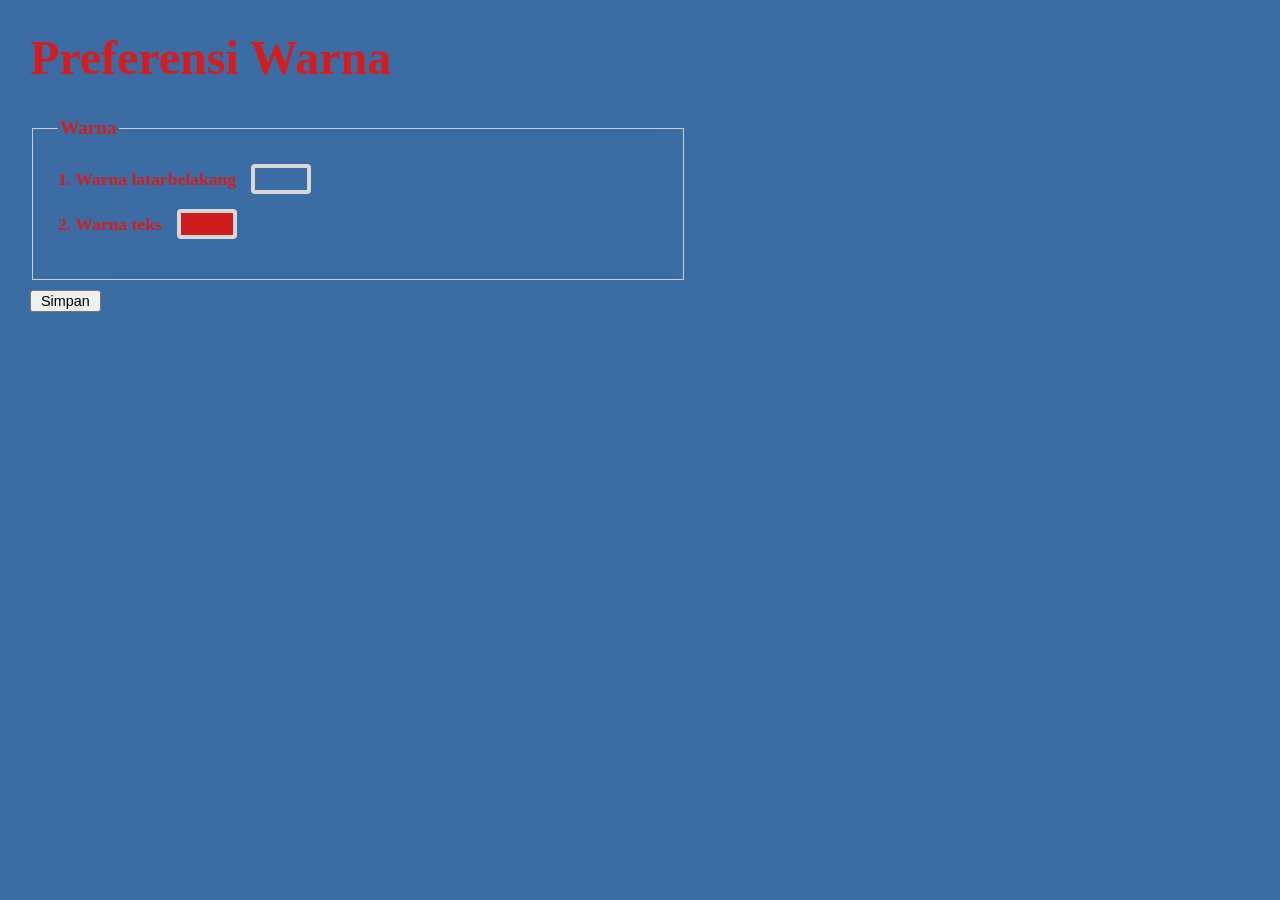
<file: 162023032_Tugas-Week3/index.html>
<!DOCTYPE html>
<html lang="id">
<head>
    <meta charset="UTF-8">
    <meta name="viewport" content="width=device-width, initial-scale=1.0">
    <title>Preferensi Warna</title>
    <link rel="stylesheet" href="css/style.css">
</head>
<body id="appBody">

    <h1 class="main-title">Preferensi Warna</h1>

    <fieldset class="color-container">
        <legend>Warna</legend>
        
        <div class="input-row">
            <span class="label-text">1. Warna latarbelakang</span>
            <input type="color" id="bgColorPicker" value="#3b6da4">
        </div>

        <div class="input-row">
            <span class="label-text">2. Warna teks</span>
            <input type="color" id="textColorPicker" value="#d11d1d">
        </div>
    </fieldset>

    <button class="btn-simpan" onclick="applyPreferences()">Simpan</button>

    <script>
        function applyPreferences() {
            const bgColor = document.getElementById('bgColorPicker').value;
            const textColor = document.getElementById('textColorPicker').value;

            document.body.style.backgroundColor = bgColor;
            document.body.style.color = textColor;

            // Simpan ke localStorage agar awet saat refresh
            localStorage.setItem('userBg', bgColor);
            localStorage.setItem('userText', textColor);
        }

        // Load data saat halaman dibuka
        window.onload = () => {
            const savedBg = localStorage.getItem('userBg');
            const savedText = localStorage.getItem('userText');

            if (savedBg) {
                document.body.style.backgroundColor = savedBg;
                document.getElementById('bgColorPicker').value = savedBg;
            }
            if (savedText) {
                document.body.style.color = savedText;
                document.getElementById('textColorPicker').value = savedText;
            }
        };
    </script>
</body>
</html>
</file>
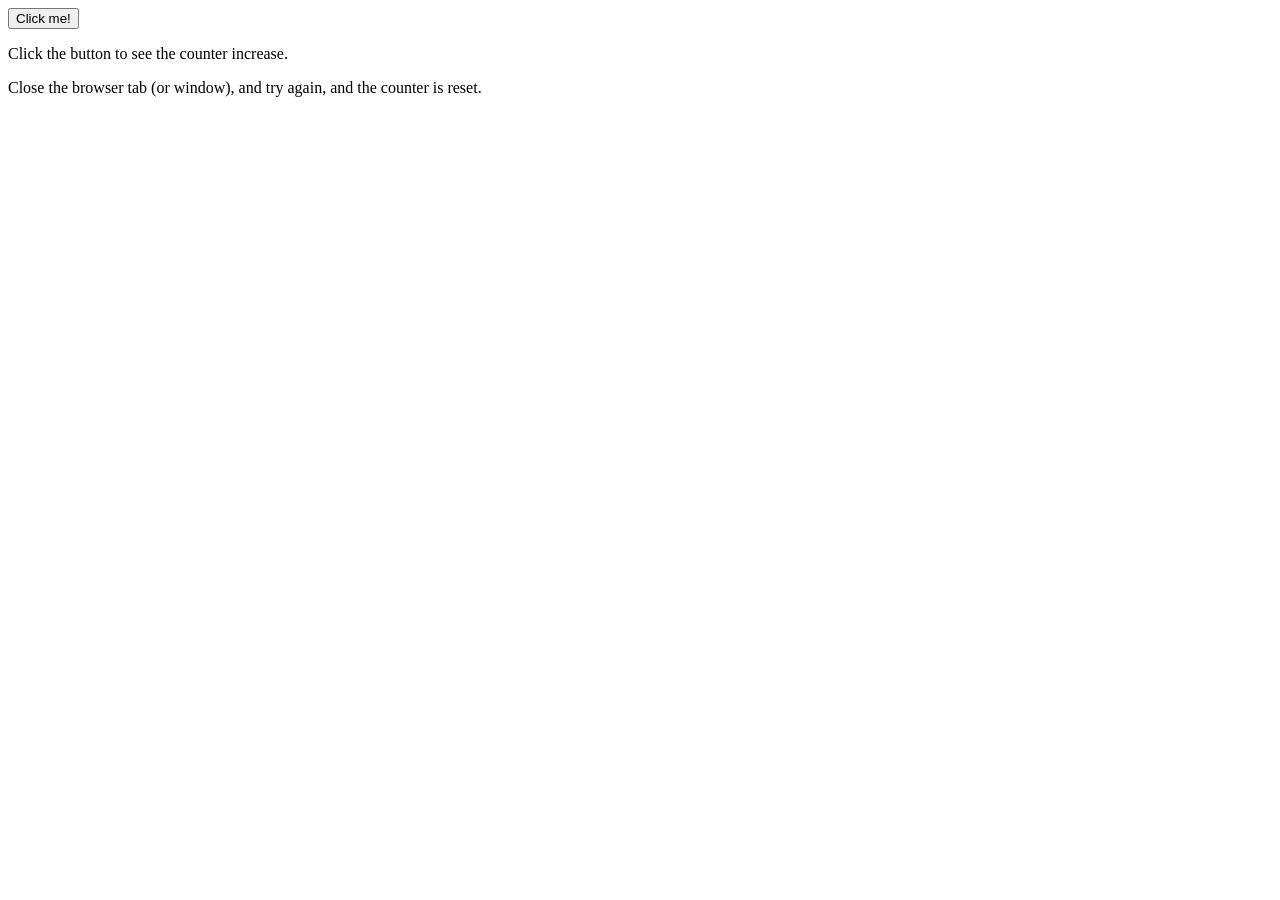
<file: Quiz-pertemuan-3/index.html>
<!DOCTYPE html>
<html>
<head>
    <title>Quiz Click Counter</title>
</head>
<body>

    <button onclick="clickCounter()">Click me!</button>

    <p id="result"></p>

    <p>Click the button to see the counter increase.</p>
    <p>Close the browser tab (or window), and try again, and the counter is reset.</p>

    <script>
        function clickCounter() {
            if (sessionStorage.clickCount) {
                sessionStorage.clickCount = Number(sessionStorage.clickCount) + 1;
            } else {
                sessionStorage.clickCount = 1;
            }

            document.getElementById("result").innerHTML =
                "You have clicked the button " + sessionStorage.clickCount + " time(s) in this session.";
        }
    </script>

</body>
</html>
</file>
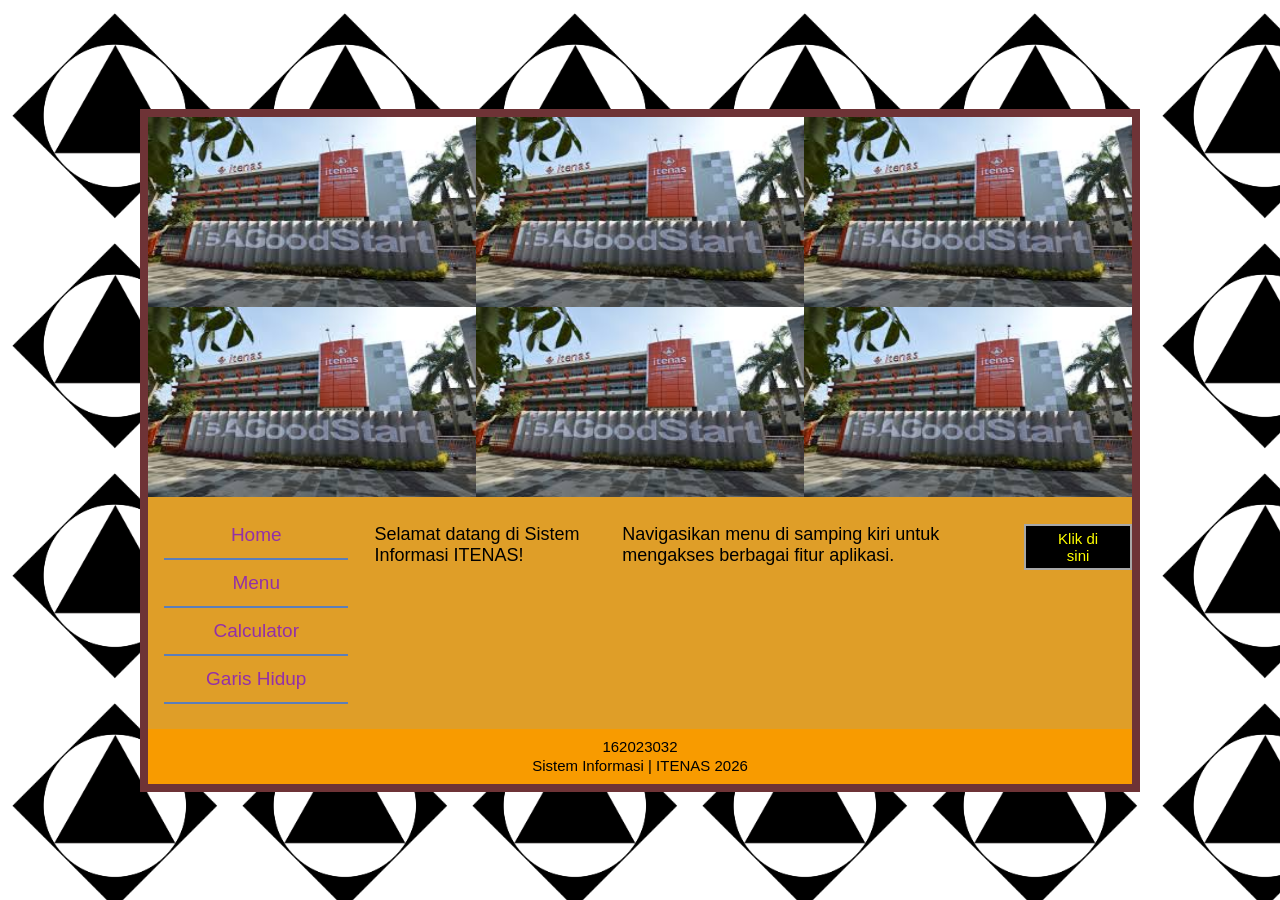
<file: Tugas4/index.html>
<!doctype html>
<html lang="id">
  <head>
    <meta charset="UTF-8" />
    <meta name="viewport" content="width=device-width, initial-scale=1.0" />
    <title>Home - Sistem Informasi ITENAS</title>
    <link rel="stylesheet" href="css/style.css" />
  </head>
  <body>
    <div class="main-box">
      <div class="header-images">
        <img src="asset/gedung.jpeg" alt="Gedung Itenas" />
        <img src="asset/gedung.jpeg" alt="Gedung Itenas" />
        <img src="asset/gedung.jpeg" alt="Gedung Itenas" />
        <img src="asset/gedung.jpeg" alt="Gedung Itenas" />
        <img src="asset/gedung.jpeg" alt="Gedung Itenas" />
        <img src="asset/gedung.jpeg" alt="Gedung Itenas" />
      </div>

      <div class="body-content">
        <div class="sidebar">
          <a href="index.html">Home</a>
          <a href="menu.html">Menu</a>
          <a href="calculator.html">Calculator</a>
          <a href="garis_hidup.html">Garis Hidup</a>
        </div>

        <div class="content-area">
          <p>Selamat datang di Sistem Informasi ITENAS!</p>
          <p>Navigasikan menu di samping kiri untuk mengakses berbagai fitur aplikasi.</p>
          <button type="button" id="btn-shout">Klik di sini</button>
        </div>
      </div>

      <div class="footer">
        162023032<br />
        Sistem Informasi | ITENAS 2026
      </div>
    </div>

    <script src="js/script.js"></script>
  </body>
</html>
</file>
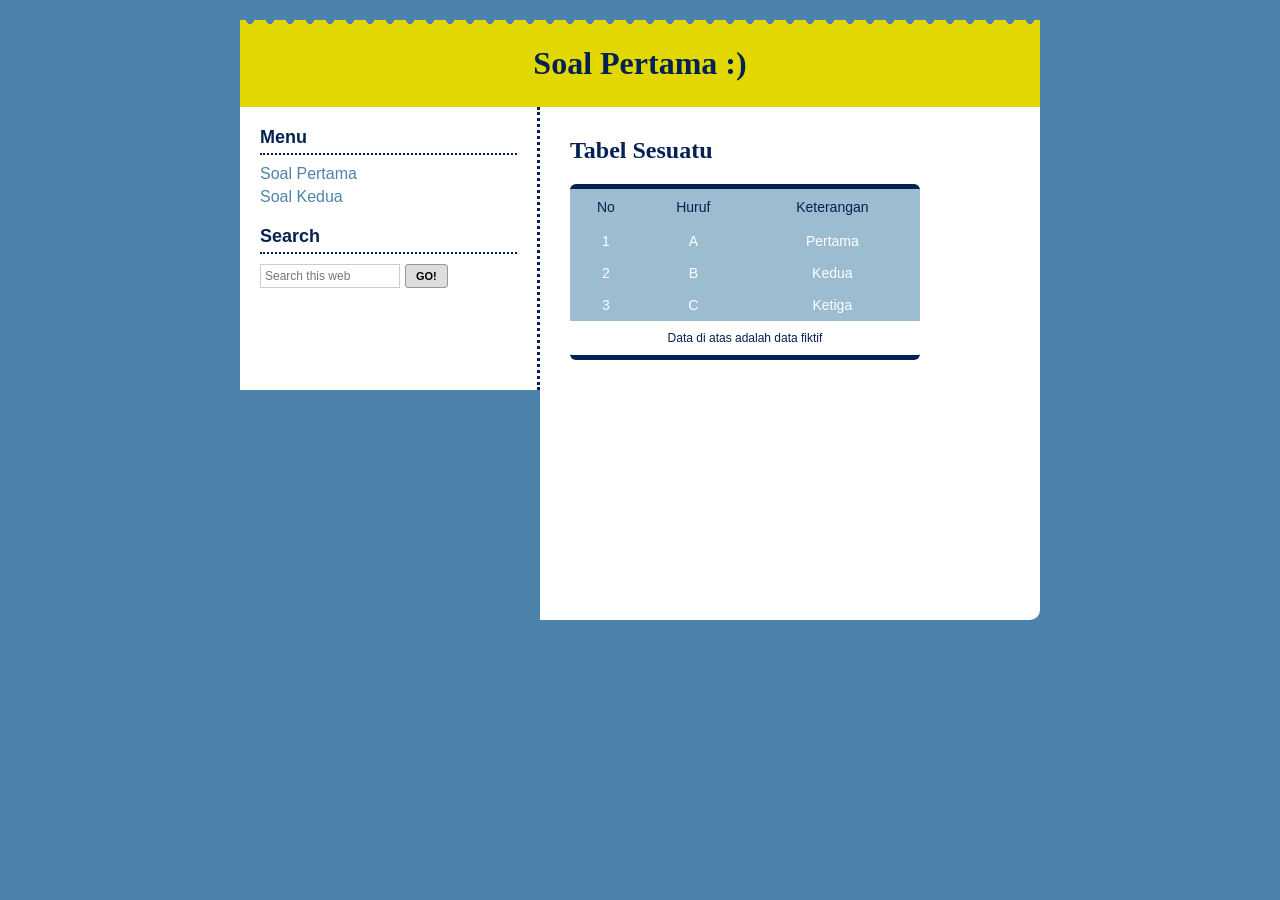
<file: tugas2_html_css/soal1.html>
<!-- saya mengerjakan tugas ini dibantu temen saya Novila dan tanpa melakukan kecurangan seperti menggunakan, 
 mendupliaksi kode perogram kode program yang ada. jia saya melakukan kecurangan dalam 
 perngerjaan tugas ini maka saya siap menerima sanksi atau hukuman dari dari dosen mata kuliah 
 dan tuhan / allah  swt" -->

<!DOCTYPE html>
<html lang="id">
<head>
    <meta charset="UTF-8">
    <title>Soal Pertama</title>
    <link rel="stylesheet" href="style.css">
</head>
<body>

<div class="container">

    <div class="header">
        <h1 style="color:#032152; font-family:'Comic Sans MS', cursive;">
            Soal Pertama :)
        </h1>
    </div>

    <div class="wrapper">
        
        <aside class="sidebar">
            <h3>Menu</h3>
           <a href="soal1.html">Soal Pertama</a>
           <a href="soal2.html">Soal Kedua</a>

            <h3 style="margin-top:20px;">Search</h3>
            <div class="search-box">
                <input type="text" placeholder="Search this web">
                <button>GO!</button>
            </div>
        </aside>

        <main class="main">
            <h2>Tabel Sesuatu</h2>

            <table class="custom-table">
                <thead>
                    <tr>
                        <th>No</th>
                        <th>Huruf</th>
                        <th>Keterangan</th>
                    </tr>
                </thead>
                <tbody>
                    <tr>
                        <td>1</td>
                        <td>A</td>
                        <td>Pertama</td>
                    </tr>
                    <tr>
                        <td>2</td>
                        <td>B</td>
                        <td>Kedua</td>
                    </tr>
                    <tr>
                        <td>3</td>
                        <td>C</td>
                        <td>Ketiga</td>
                    </tr>
                </tbody>
                <tfoot>
                    <tr>
                        <td colspan="3">Data di atas adalah data fiktif</td>
                    </tr>
                </tfoot>
            </table>
        </main>

    </div>
</div>

</body>
</html>
</file>
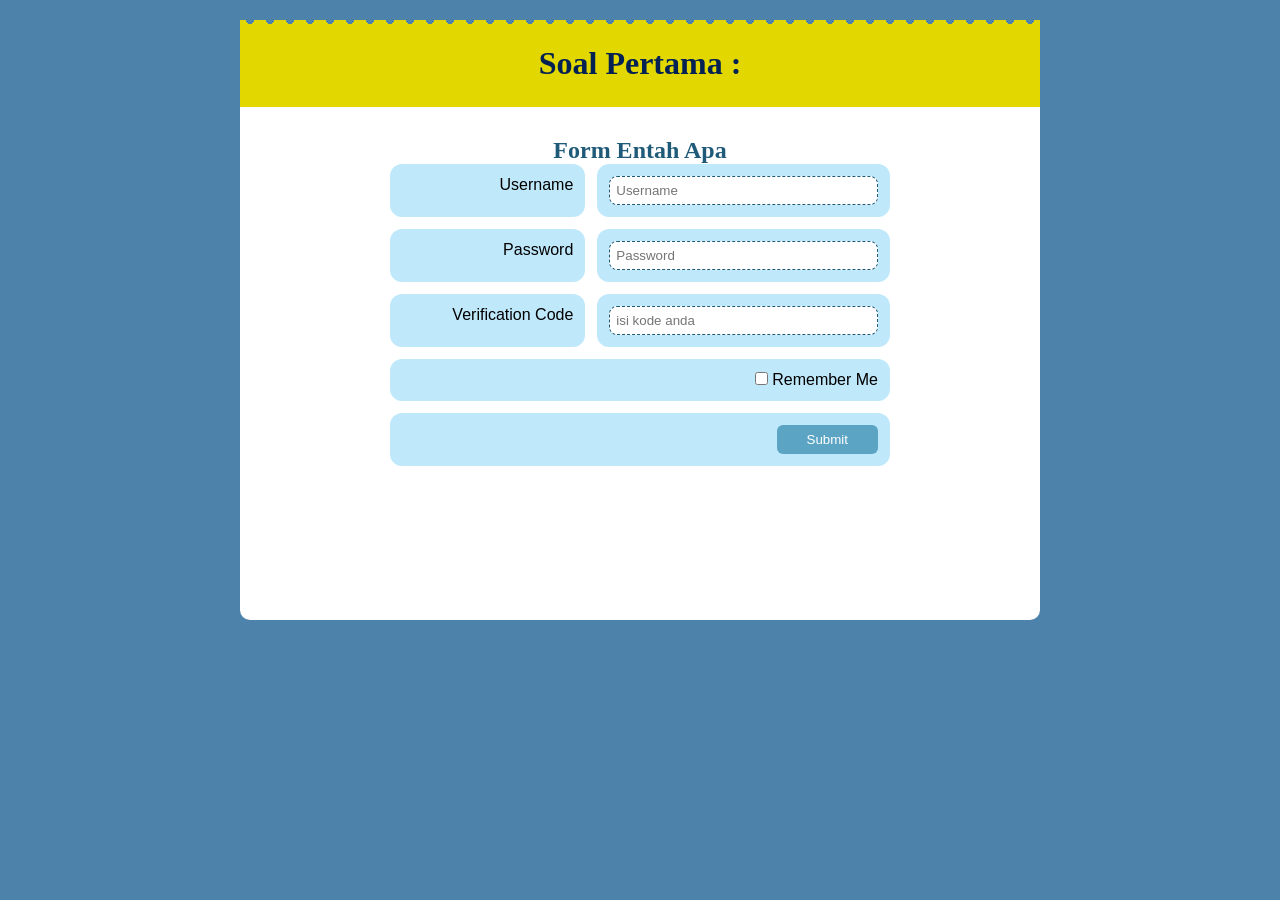
<file: tugas2_html_css/soal2.html>
<!-- saya mengerjakan tugas ini dibantu temen saya Novila dan tanpa melakukan kecurangan seperti menggunakan, 
 mendupliaksi kode perogram kode program yang ada. jia saya melakukan kecurangan dalam 
 perngerjaan tugas ini maka saya siap menerima sanksi atau hukuman dari dari dosen mata kuliah 
 dan tuhan / allah  swt" -->

<!DOCTYPE html>
<html lang="id">
<head>
    <meta charset="UTF-8">
    <title>Soal Kedua</title>
    <link rel="stylesheet" href="style.css">
</head>
<body>

<div class="container" style="background:white;">

    <div class="header">
        <h1 style="color:#032152; font-family:'Comic Sans MS', cursive;">
            Soal Pertama :
        </h1>
    </div>

    <div style="padding:30px; text-align:center;">
        <h2 style="color:#1F5A78; font-family:'Comic Sans MS', cursive;">
            Form Entah Apa
        </h2>

        <div style="width:500px; margin:auto;">

            <div style="display:flex; gap:12px; margin-bottom:12px;">
                <div style="flex:40%; background:#C0E8FB; padding:12px; border-radius:12px; text-align:right;">
                    Username
                </div>
                <div style="flex:60%; background:#C0E8FB; padding:12px; border-radius:12px;">
                    <input type="text" placeholder="Username" 
                    style="width:100%; border:1.5px dashed #1F5A78; padding:6px; border-radius:8px;">
                </div>
            </div>

            <div style="display:flex; gap:12px; margin-bottom:12px;">
                <div style="flex:40%; background:#C0E8FB; padding:12px; border-radius:12px; text-align:right;">
                    Password
                </div>
                <div style="flex:60%; background:#C0E8FB; padding:12px; border-radius:12px;">
                    <input type="password" placeholder="Password" 
                    style="width:100%; border:1.5px dashed #1F5A78; padding:6px; border-radius:8px;">
                </div>
            </div>

            <div style="display:flex; gap:12px; margin-bottom:12px;">
                <div style="flex:40%; background:#C0E8FB; padding:12px; border-radius:12px; text-align:right;">
                    Verification Code
                </div>
                <div style="flex:60%; background:#C0E8FB; padding:12px; border-radius:12px;">
                    <input type="text" placeholder="isi kode anda" 
                    style="width:100%; border:1.5px dashed #1F5A78; padding:6px; border-radius:8px;">
                </div>
            </div>

            <div style="background:#C0E8FB; padding:12px; border-radius:12px; text-align:right; margin-bottom:12px;">
                <input type="checkbox"> Remember Me
            </div>

            <div style="background:#C0E8FB; padding:12px; border-radius:12px; text-align:right;">
                <button style="background:#5BA4C4; color:white; border:none; padding:7px 30px; border-radius:6px;">
                    Submit
                </button>
            </div>

        </div>
    </div>

</div>

</body>
</html>
</file>
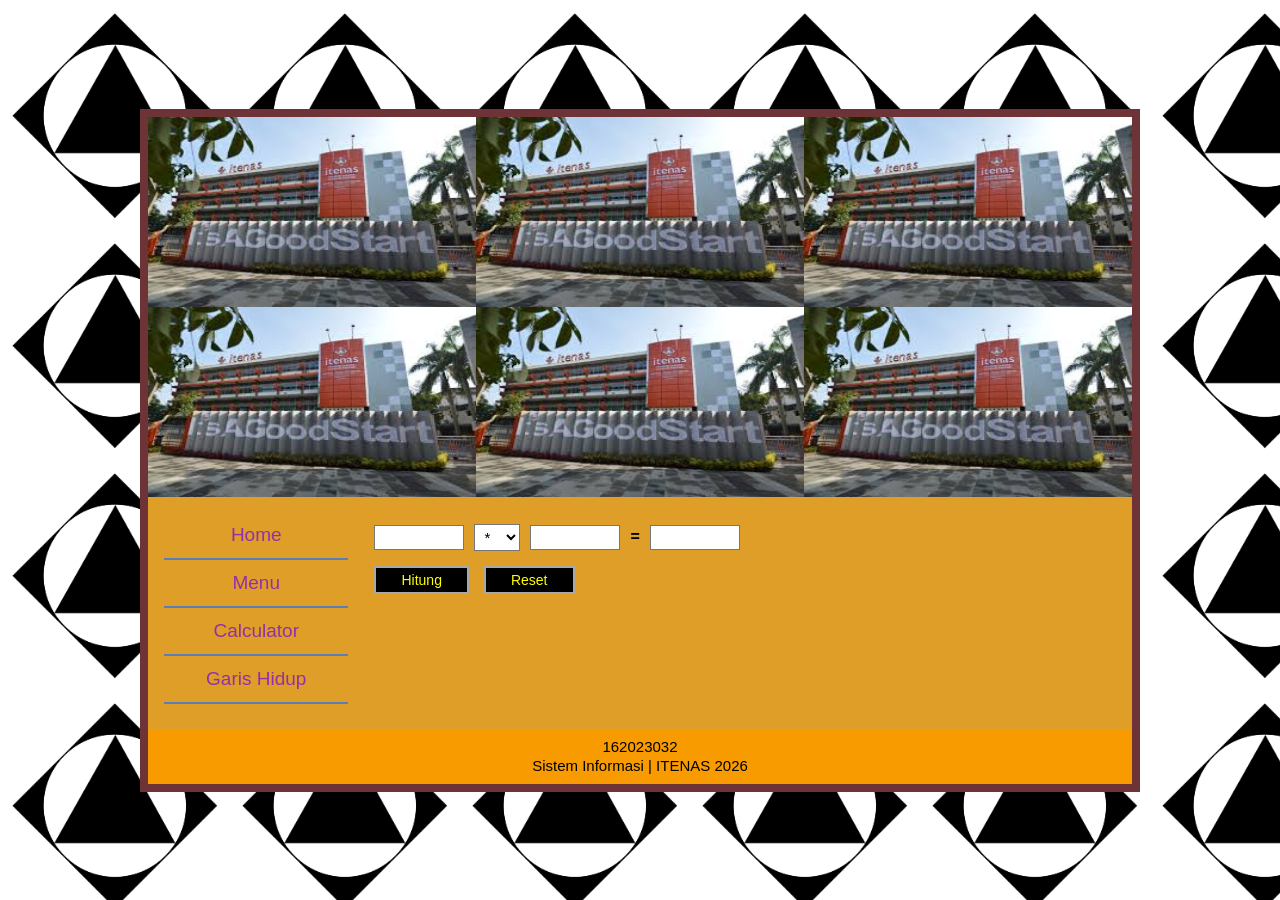
<file: Tugas4/calculator.html>
<!doctype html>
<html lang="id">
  <head>
    <meta charset="UTF-8" />
    <meta name="viewport" content="width=device-width, initial-scale=1.0" />
    <title>Calculator - Sistem Informasi ITENAS</title>
    <link rel="stylesheet" href="css/style.css" />
  </head>
  <body>
    <div class="main-box">
      <div class="header-images">
        <img src="asset/gedung.jpeg" alt="Gedung Itenas" />
        <img src="asset/gedung.jpeg" alt="Gedung Itenas" />
        <img src="asset/gedung.jpeg" alt="Gedung Itenas" />
        <img src="asset/gedung.jpeg" alt="Gedung Itenas" />
        <img src="asset/gedung.jpeg" alt="Gedung Itenas" />
        <img src="asset/gedung.jpeg" alt="Gedung Itenas" />
      </div>

      <div class="body-content">
        <div class="sidebar">
          <a href="index.html">Home</a>
          <a href="menu.html">Menu</a>
          <a href="calculator.html">Calculator</a>
          <a href="garis_hidup.html">Garis Hidup</a>
        </div>

        <div class="content-area calc-area">
          <div class="calc-row">
            <input type="number" id="calc-in1" class="calc-input" />
            <select id="calc-op" class="calc-select">
              <option value="*">*</option>
              <option value="/">/</option>
              <option value="+">+</option>
              <option value="-">-</option>
              <option value="%">%</option>
              <option value="^">^</option>
            </select>
            <input type="number" id="calc-in2" class="calc-input" />
            <span class="calc-equals">=</span>
            <input type="text" id="calc-out" class="calc-input" readonly />
          </div>

          <div class="calc-actions">
            <button type="button" id="btn-hitung" class="btn-black">
              Hitung
            </button>
            <button type="button" id="btn-reset-calc" class="btn-black">
              Reset
            </button>
          </div>
        </div>
      </div>

      <div class="footer">
        162023032<br />
        Sistem Informasi | ITENAS 2026
      </div>
    </div>

    <script src="js/script.js"></script>
  </body>
</html>
</file>
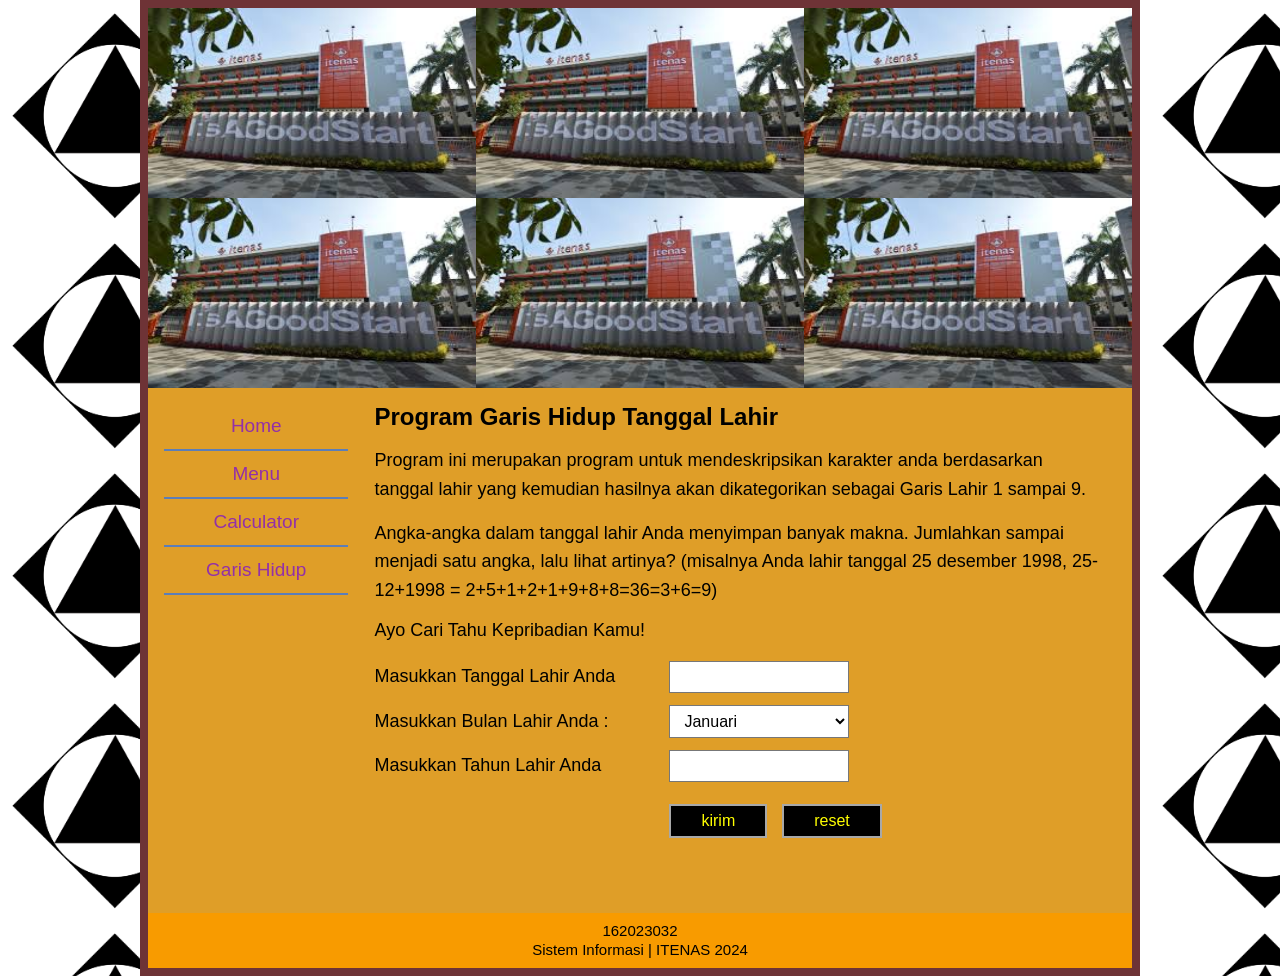
<file: Tugas4/garis_hidup.html>
<!doctype html>
<html lang="id">
  <head>
    <meta charset="UTF-8" />
    <meta name="viewport" content="width=device-width, initial-scale=1.0" />
    <title>Garis Hidup - Sistem Informasi ITENAS</title>
    <link rel="stylesheet" href="css/style.css" />
  </head>
  <body>
    <div class="main-box">
      <div class="header-images">
        <img src="asset/gedung.jpeg" alt="Gedung Itenas" />
        <img src="asset/gedung.jpeg" alt="Gedung Itenas" />
        <img src="asset/gedung.jpeg" alt="Gedung Itenas" />
        <img src="asset/gedung.jpeg" alt="Gedung Itenas" />
        <img src="asset/gedung.jpeg" alt="Gedung Itenas" />
        <img src="asset/gedung.jpeg" alt="Gedung Itenas" />
      </div>

      <div class="body-content">
        <div class="sidebar">
          <a href="index.html">Home</a>
          <a href="menu.html">Menu</a>
          <a href="calculator.html">Calculator</a>
          <a href="garis_hidup.html">Garis Hidup</a>
        </div>

        <div class="content-area gh-area">
          <h2 class="gh-title">Program Garis Hidup Tanggal Lahir</h2>

          <p class="gh-desc">
            Program ini merupakan program untuk mendeskripsikan karakter anda
            berdasarkan tanggal lahir yang kemudian hasilnya akan dikategorikan
            sebagai Garis Lahir 1 sampai 9.
          </p>
          <p class="gh-desc">
            Angka-angka dalam tanggal lahir Anda menyimpan banyak makna.
            Jumlahkan sampai menjadi satu angka, lalu lihat artinya? (misalnya
            Anda lahir tanggal 25 desember 1998, 25-12+1998 =
            2+5+1+2+1+9+8+8=36=3+6=9)
          </p>

          <p class="gh-highlight">Ayo Cari Tahu Kepribadian Kamu!</p>

          <div class="gh-form">
            <div class="gh-form-group">
              <label>Masukkan Tanggal Lahir Anda</label>
              <input type="number" id="gh-tgl" min="1" max="31" />
            </div>
            <div class="gh-form-group">
              <label>Masukkan Bulan Lahir Anda :</label>
              <select id="gh-bln" class="gh-select">
                <option value="1">Januari</option>
                <option value="2">Februari</option>
                <option value="3">Maret</option>
                <option value="4">April</option>
                <option value="5">Mei</option>
                <option value="6">Juni</option>
                <option value="7">Juli</option>
                <option value="8">Agustus</option>
                <option value="9">September</option>
                <option value="10">Oktober</option>
                <option value="11">November</option>
                <option value="12">Desember</option>
              </select>
            </div>
            <div class="gh-form-group">
              <label>Masukkan Tahun Lahir Anda</label>
              <input type="number" id="gh-thn" min="1900" max="2100" />
            </div>
            <div class="gh-buttons">
              <button type="button" id="btn-kirim-gh" class="btn-black">
                kirim
              </button>
              <button type="button" id="btn-reset-gh" class="btn-black">
                reset
              </button>
            </div>
          </div>

          <div
            class="gh-output-section"
            id="gh-output-section"
            style="display: none"
          >
            <h3 style="font-size: 16px; margin-bottom: 8px">Output</h3>
            <table class="gh-table">
              <tr>
                <td>Tanggal</td>
                <td><input type="text" id="out-tgl" readonly /></td>
              </tr>
              <tr>
                <td>Bulan</td>
                <td><input type="text" id="out-bln" readonly /></td>
              </tr>
              <tr>
                <td>Tahun</td>
                <td><input type="text" id="out-thn" readonly /></td>
              </tr>
              <tr>
                <td>Hasil 1</td>
                <td><input type="text" id="out-h1" readonly /></td>
              </tr>
              <tr>
                <td>Hasil 2</td>
                <td><input type="text" id="out-h2" readonly /></td>
              </tr>
              <tr>
                <td>Hasil Akhir</td>
                <td><input type="text" id="out-hakhir" readonly /></td>
              </tr>
            </table>

            <div class="gh-result-text">
              <h3 class="gh-result-title">
                Tanggal Lahir Anda Berada Pada Garis Hidup
                <span id="out-num"></span>
              </h3>
              <p id="gh-result-desc" class="gh-result-desc"></p>
            </div>
          </div>
        </div>
      </div>

      <div class="footer">
        162023032<br />
        Sistem Informasi | ITENAS 2024
      </div>
    </div>

    <script src="js/script.js"></script>
  </body>
</html>
</file>
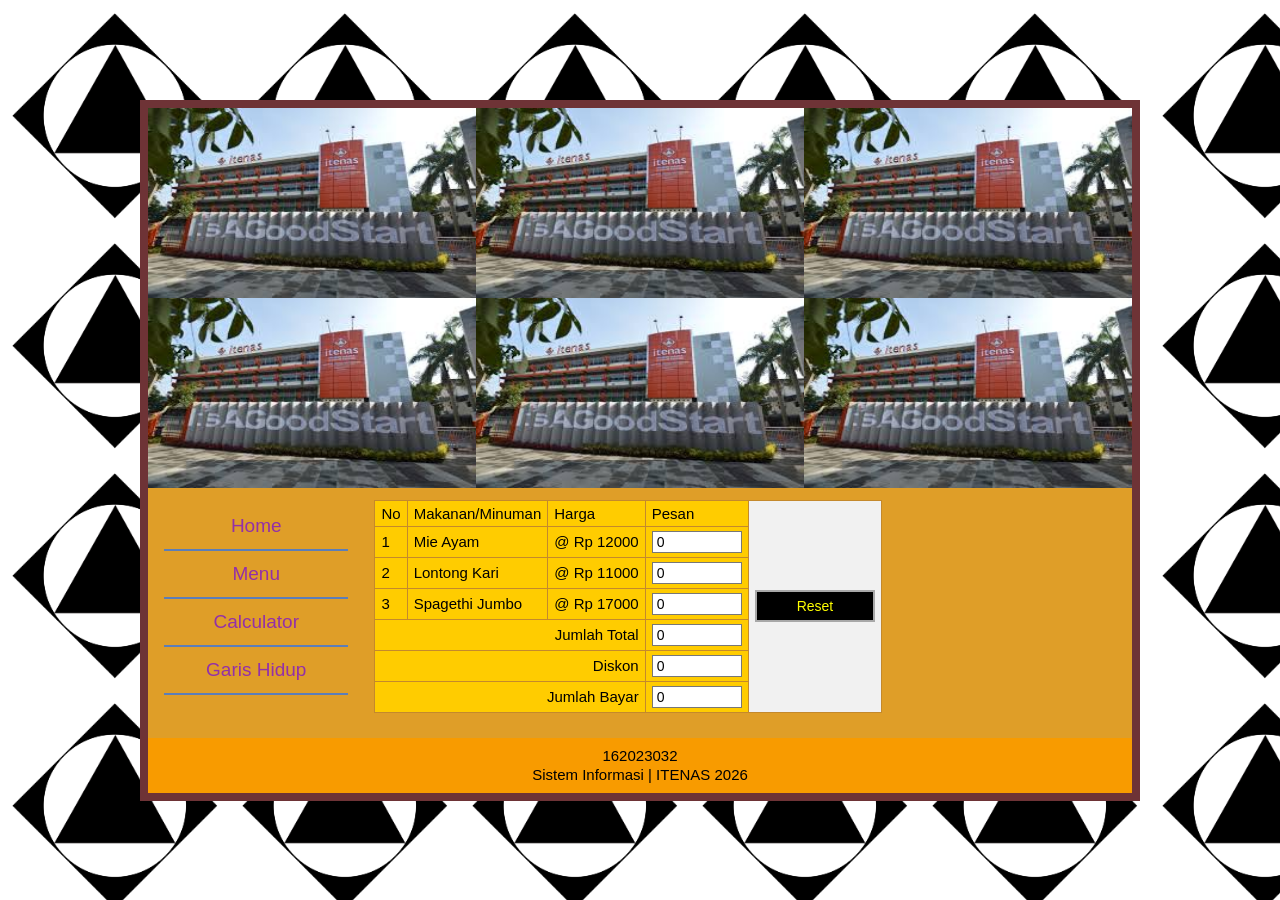
<file: Tugas4/menu.html>
<!doctype html>
<html lang="id">
  <head>
    <meta charset="UTF-8" />
    <meta name="viewport" content="width=device-width, initial-scale=1.0" />
    <title>Menu - Sistem Informasi ITENAS</title>
    <link rel="stylesheet" href="css/style.css" />
  </head>
  <body>
    <div class="main-box">
      <div class="header-images">
        <img src="asset/gedung.jpeg" alt="Gedung Itenas" />
        <img src="asset/gedung.jpeg" alt="Gedung Itenas" />
        <img src="asset/gedung.jpeg" alt="Gedung Itenas" />
        <img src="asset/gedung.jpeg" alt="Gedung Itenas" />
        <img src="asset/gedung.jpeg" alt="Gedung Itenas" />
        <img src="asset/gedung.jpeg" alt="Gedung Itenas" />
      </div>

      <div class="body-content">
        <div class="sidebar">
          <a href="index.html">Home</a>
          <a href="menu.html">Menu</a>
          <a href="calculator.html">Calculator</a>
          <a href="garis_hidup.html">Garis Hidup</a>
        </div>

        <div class="content-area">
          <table class="menu-table">
            <tr>
              <th>No</th>
              <th>Makanan/Minuman</th>
              <th>Harga</th>
              <th>Pesan</th>
              <td rowspan="7" class="reset-cell">
                <button type="button" id="btn-reset">Reset</button>
              </td>
            </tr>
            <tr>
              <td>1</td>
              <td>Mie Ayam</td>
              <td>@ Rp 12000</td>
              <td><input type="number" id="qty-bakso" value="0" min="0" /></td>
            </tr>
            <tr>
              <td>2</td>
              <td>Lontong Kari</td>
              <td>@ Rp 11000</td>
              <td><input type="number" id="qty-soto" value="0" min="0" /></td>
            </tr>
            <tr>
              <td>3</td>
              <td>Spagethi Jumbo</td>
              <td>@ Rp 17000</td>
              <td><input type="number" id="qty-mie" value="0" min="0" /></td>
            </tr>
            <tr>
              <td colspan="3" class="text-right">Jumlah Total</td>
              <td>
                <input type="text" id="jumlah-total" value="0" readonly />
              </td>
            </tr>
            <tr>
              <td colspan="3" class="text-right">Diskon</td>
              <td><input type="text" id="diskon" value="0" readonly /></td>
            </tr>
            <tr>
              <td colspan="3" class="text-right">Jumlah Bayar</td>
              <td>
                <input type="text" id="jumlah-bayar" value="0" readonly />
              </td>
            </tr>
          </table>
        </div>
      </div>

      <div class="footer">
        162023032<br />
        Sistem Informasi | ITENAS 2026
      </div>
    </div>

    <script src="js/script.js"></script>
  </body>
</html>
</file>
<file: 162023032_Tugas-Week3/css/style.css>
body {
    padding: 30px;
    margin: 0;
    font-family: 'Times New Roman', serif; 
    background-color: #3b6da4;
    color: #d11d1d;
    transition: background-color 0.3s ease;
}

.main-title {
    font-size: 3rem;
    font-weight: bold;
    margin-top: 0;
}


.color-container {
    border: 1.5px solid #ccc;
    padding: 25px;
    width: fit-content;
    min-width: 600px;
}

legend {
    color: #d11d1d;
    font-weight: bold;
    font-size: 1.2rem;
}


.input-row {
    display: flex;
    align-items: center;
    margin-bottom: 15px;
}

.label-text {
    font-weight: bold;
    font-size: 1.1rem;
    margin-right: 15px;
}


input[type="color"] {
    -webkit-appearance: none;
    border: 4px solid #d8d8d8; 
    border-radius: 4px;
    width: 60px;
    height: 30px;
    cursor: pointer;
    background: none;
    padding: 0;
}

input[type="color"]::-webkit-color-swatch-wrapper {
    padding: 0;
}

input[type="color"]::-webkit-color-swatch {
    border: none;
}


.btn-simpan {
    margin-top: 10px;
    padding: 2px 10px;
    font-size: 0.9rem;
    background-color: #f0f0f0;
    border: 1px solid #767676;
    border-radius: 3px;
    cursor: pointer;
}

.btn-simpan:hover {
    background-color: #e0e0e0;
}
</file>
<file: Tugas4/css/style.css>
/* ==========================================
   CSS KHUSUS HALAMAN UTAMA
   ========================================== */
* {
  margin: 0;
  padding: 0;
  box-sizing: border-box;
  font-family: Arial, Helvetica, sans-serif;
}

body {
  background-image: url("../asset/logo-itenas.png");
  background-repeat: repeat;
  background-size: 230px;
  display: flex;
  justify-content: center;
  align-items: center;
  min-height: 100vh;
}

.main-box {
  width: 1000px;
  background-color: #df9e28;
  border: 8px solid #6e3336;
  display: flex;
  flex-direction: column;
}

.header-images {
  display: grid;
  grid-template-columns: repeat(3, 1fr);
}

.header-images img {
  width: 100%;
  height: 190px;
  display: block;
  object-fit: fill;
}

.body-content {
  display: flex;
  min-height: 190px;
  padding-bottom: 25px;
}

.sidebar {
  width: 22%;
  display: flex;
  flex-direction: column;
  align-items: center;
  padding-top: 15px;
}

.sidebar a {
  text-decoration: none;
  color: #9330a8;
  text-align: center;
  width: 85%;
  padding: 12px 0;
  border-bottom: 2px solid #5c7eb8;
  font-size: 19px;
}

.content-area {
  width: 78%;
  display: flex;
  align-items: flex-start;
  justify-content: flex-start;
  padding-top: 27px;
  padding-left: 10px;
}

.content-area p {
  color: #000;
  font-size: 18px;
  font-weight: normal;
  margin-right: 12px;
  margin-top: 0;
}

#btn-shout {
  background-color: #000000;
  color: #ffff00;
  border: 2px solid #a8a8a8;
  padding: 4px 30px;
  font-size: 15px;
  font-weight: normal;
  cursor: pointer;
}

.footer {
  background-color: #f89b00;
  height: 55px;
  display: flex;
  flex-direction: column;
  justify-content: center;
  align-items: center;
  text-align: center;
  font-size: 15px;
  color: #000;
  line-height: 1.3;
}

/* ==========================================
   CSS KHUSUS HALAMAN MENU KASIR
   ========================================== */

.menu-table {
  border-collapse: collapse;
  background-color: #ffcc00;
  font-size: 15px;
  margin-top: -15px;
  width: auto;
}

.menu-table th,
.menu-table td {
  border: 1px solid #c4892c;
  padding: 4px 6px;
  text-align: left;
  font-weight: normal;
  color: #000;
}

.text-right {
  text-align: right !important;
}

.menu-table input[type="number"],
.menu-table input[type="text"] {
  width: 90px;
  border: 1px solid #777;
  padding: 2px 4px;
  font-size: 14px;
  outline: none;
  background-color: #fff;
}

.reset-cell {
  background-color: #f1f1f1;
  text-align: center !important;
  vertical-align: middle;
  width: 100px;
}

#btn-reset {
  background-color: #000000;
  color: #ffff00;
  border: 2px solid #a8a8a8;
  padding: 6px 40px;
  font-size: 14px;
  font-weight: normal;
  cursor: pointer;
}

/* ==========================================
   CSS KHUSUS HALAMAN CALCULATOR
   ========================================== */

.calc-area {
  display: flex;
  flex-direction: column;
  gap: 15px;
}

.calc-row {
  display: flex;
  align-items: center;
  gap: 10px;
}

.calc-input {
  width: 90px;
  border: 1px solid #777;
  padding: 3px 5px;
  font-size: 15px;
  outline: none;
  background-color: #fff;
}

.calc-select {
  border: 1px solid #777;
  padding: 3px 5px;
  font-size: 15px;
  outline: none;
  background-color: #fff;
  cursor: pointer;
}

.calc-equals {
  font-weight: bold;
  font-size: 16px;
  color: #000;
}

.calc-actions {
  display: flex;
  gap: 15px;
}

.btn-black {
  background-color: #000000;
  color: #ffff00;
  border: 2px solid #a8a8a8;
  padding: 4px 25px;
  font-size: 14px;
  font-weight: normal;
  cursor: pointer;
}

/* ==========================================
   CSS KHUSUS HALAMAN GARIS HIDUP
   ========================================== */

.gh-area {
  flex-direction: column;
  padding-top: 15px;
  padding-right: 20px;
  padding-bottom: 25px;
}

.gh-title {
  font-size: 24px;
  font-weight: bold;
  margin-bottom: 15px;
}

.gh-desc {
  font-size: 18px;
  line-height: 1.6;
  margin-bottom: 15px;
  font-weight: normal;
}

.gh-highlight {
  font-size: 20px;
  font-weight: bold;
  margin-bottom: 20px;
  margin-top: 15px;
}

.gh-form {
  display: flex;
  flex-direction: column;
  gap: 12px;
  margin-bottom: 25px;
}

.gh-form-group {
  display: flex;
  align-items: center;
  gap: 15px;
}

.gh-form-group label {
  font-size: 18px;
  width: 280px;
}

.gh-form-group input,
.gh-form-group .gh-select {
  width: 180px;
  padding: 6px 10px;
  border: 1px solid #777;
  font-size: 16px;
  background-color: #fff;
  outline: none;
}

.gh-buttons {
  display: flex;
  gap: 15px;
  margin-top: 10px;
  margin-left: 295px;
}

.gh-buttons .btn-black {
  padding: 6px 30px;
  font-size: 16px;
}

.gh-output-section {
  margin-top: 5px;
  width: 100%;
}

.gh-table {
  border-collapse: collapse;
  margin-bottom: 20px;
}

.gh-table td {
  padding: 6px 15px 6px 0;
  font-size: 16px;
  color: #000;
}

.gh-table input {
  width: 120px;
  padding: 5px 8px;
  border: 1px solid #777;
  background-color: #fff;
  font-size: 16px;
  outline: none;
}

.gh-result-title {
  font-size: 20px;
  font-weight: bold;
  margin-bottom: 12px;
}

.gh-result-desc {
  font-size: 18px;
  line-height: 1.6;
  text-align: justify;
  white-space: pre-wrap;
}
</file>
<file: tugas2_html_css/style.css>
/*  saya mengerjakan tugas ini dibantu temen saya Novila dan tanpa melakukan kecurangan seperti menggunakan, 
 mendupliaksi kode perogram kode program yang ada. jia saya melakukan kecurangan dalam 
 perngerjaan tugas ini maka saya siap menerima sanksi atau hukuman dari dari dosen mata kuliah 
 dan tuhan / allah  swt */


* {
    box-sizing: border-box;
    margin: 0;
    padding: 0;
}

body {
    background-color: #4D83AA;
    font-family: Verdana, Geneva, Tahoma, sans-serif;
    display: flex;
    justify-content: center;
    padding-top: 20px;
}


.container {
    width: 800px;
    background: linear-gradient(to right, #4D83AA 300px, white 300px);
    border-bottom-left-radius: 10px;
    border-bottom-right-radius: 10px;
    overflow: hidden;
    min-height: 600px;
}


.header {
    background-color: #E2D800;
    position: relative;
    text-align: center;
    padding: 25px 0;
}


.header::before {
    content: "";
    position: absolute;
    top: -10px;
    left: 0;
    width: 100%;
    height: 20px;
    background-image: radial-gradient(circle, #4D83AA 30%, transparent 30%);
    background-size: 20px 20px;
}

.wrapper {
    display: flex;
}


.sidebar {
    width: 300px;
    padding: 20px;
    color: #032152;
    background-color: white;
    border-right: 3px dotted #032152;
}

.sidebar h3 {
    font-size: 18px;
    margin-bottom: 10px;
    border-bottom: 2px dotted #032152;
    padding-bottom: 5px;
}

.sidebar a {
    text-decoration: none;
    color: #4D83AA;
    display: block;
    margin-bottom: 5px;
}

.sidebar a:hover {
    text-decoration: underline;
}

.search-box {
    margin-top: 10px;
    display: flex;
    gap: 5px;
}

.search-box input {
    border: 1px solid #ccc;
    padding: 4px;
    width: 140px;
    font-size: 12px;
}

.search-box button {
    background-color: #ddd;
    border: 1px solid #999;
    padding: 4px 10px;
    font-weight: bold;
    font-size: 11px;
    cursor: pointer;
    border-radius: 3px;
}


.main {
    width: 500px;
    padding: 30px;
}

.main h2 {
    color: #032152;
    font-family: "Comic Sans MS", cursive;
    font-size: 24px;
    margin-bottom: 20px;
}


.custom-table {
    border-collapse: separate;
    border-spacing: 0;
    width: 100%;
    max-width: 350px;
    border-top: 5px solid #032152;
    border-bottom: 5px solid #032152;
    border-radius: 6px;
    overflow: hidden;
    font-size: 14px;
}

.custom-table th {
    padding: 10px;
    background-color: #9CBCD0;
    color: #032152;
    font-weight: normal;
    text-align: center;
}

.custom-table td {
    padding: 8px;
    text-align: center;
    background-color: #9CBCD0;
    color: white;
}

.custom-table tfoot td {
    background-color: white;
    color: #032152;
    font-size: 12px;
    padding: 10px;
}
</file>
